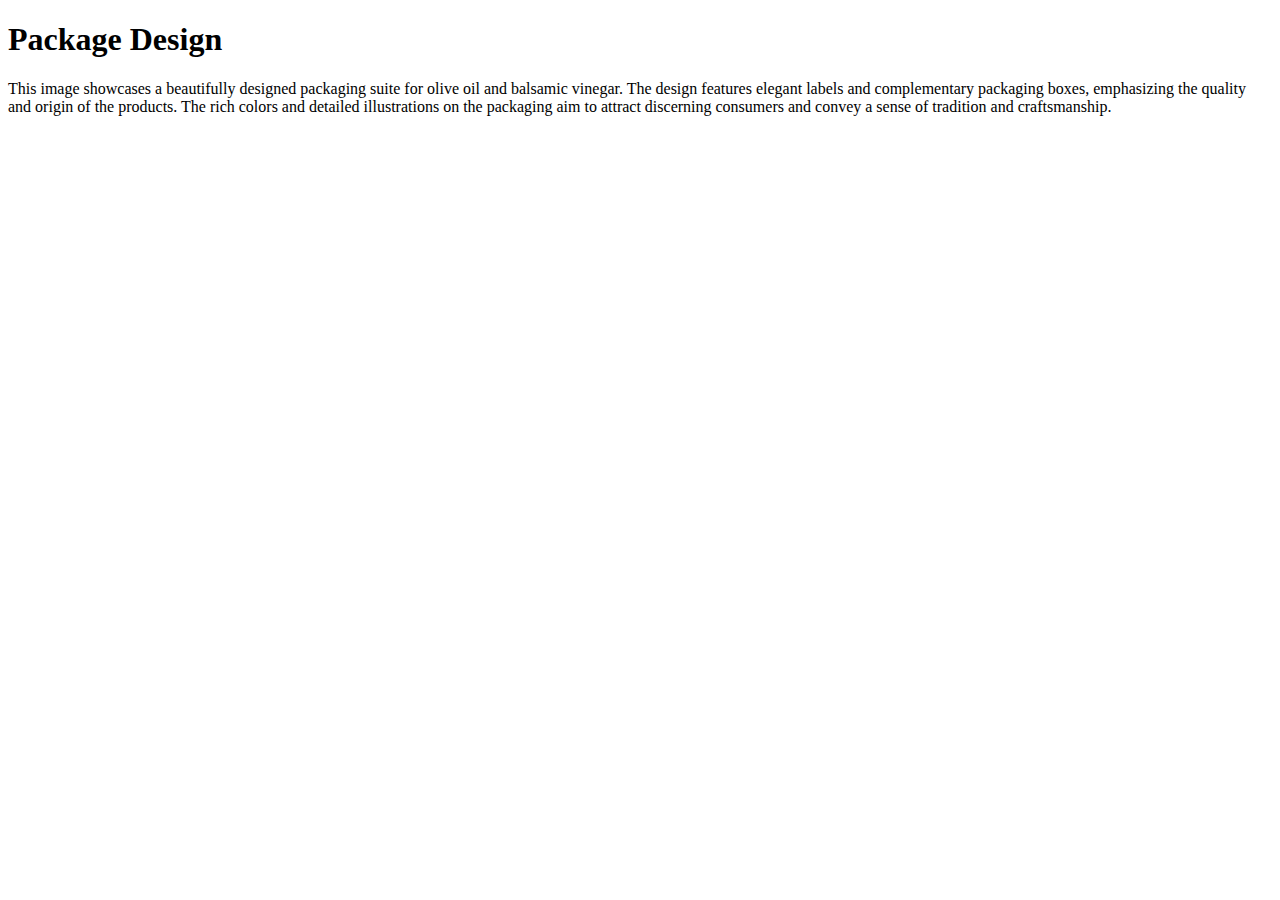
<file: package-design/index.html>
<!DOCTYPE html>
<html lang="en">
<head>
    <meta charset="UTF-8">
    <meta name="viewport" content="width=device-width, initial-scale=1.0">
    <title>Package Design</title>
</head>
<body>
    <h1>Package Design</h1>
    <p>This image showcases a beautifully designed packaging suite for olive oil and balsamic vinegar. The design features elegant labels and complementary packaging boxes, emphasizing the quality and origin of the products. The rich colors and detailed illustrations on the packaging aim to attract discerning consumers and convey a sense of tradition and craftsmanship.</p>
</body>
</html>
</file>
